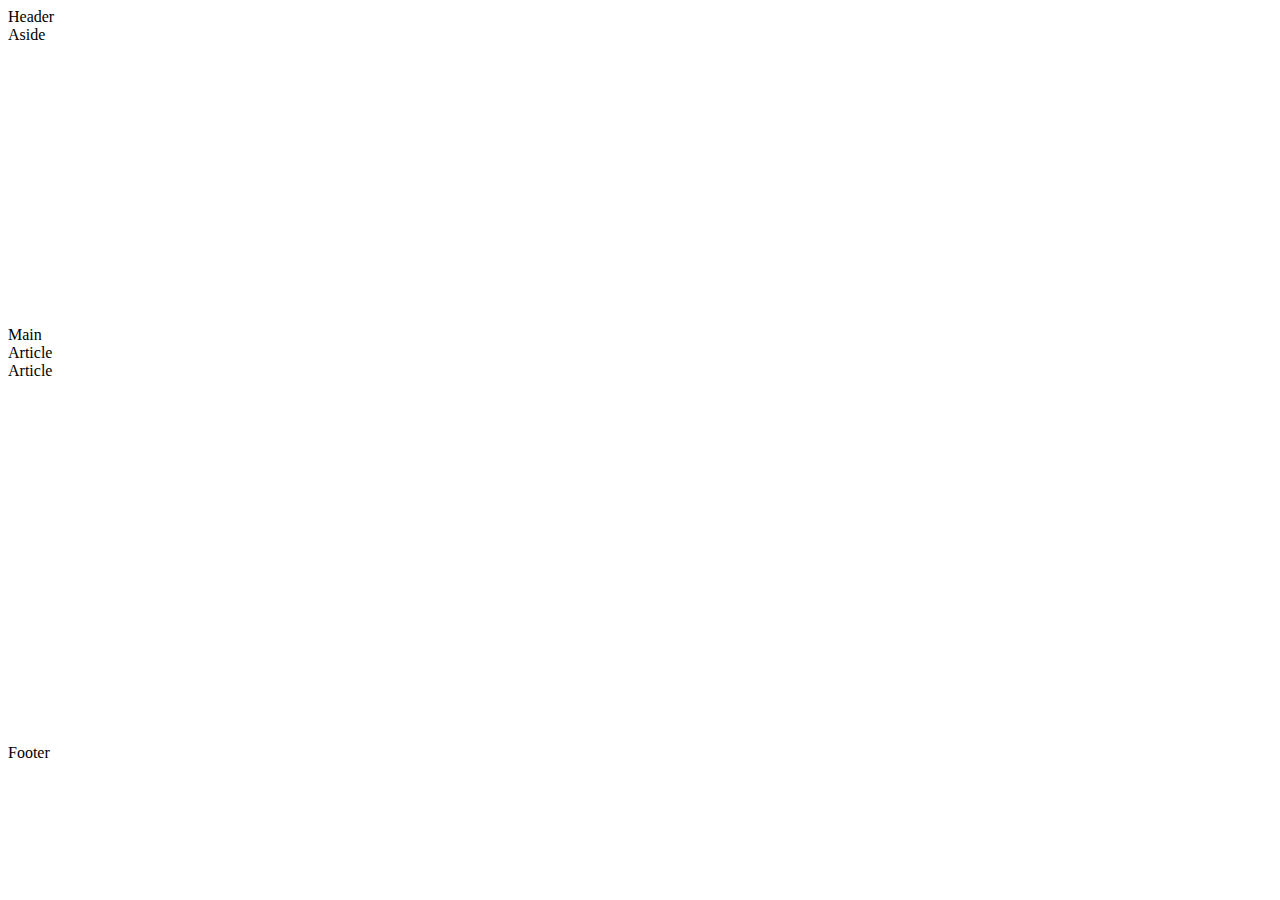
<file: html/bootstrap.html>
<!DOCTYPE html>
<html lang="en">
<head>
    <meta charset="UTF-8">
    <meta http-equiv="X-UA-Compatible" content="IE=edge">
    <meta name="viewport" content="width=device-width, initial-scale=1.0, shrink-to-fit=no">
    <link rel="stylesheet" href="https://stackpath.bootstrapcdn.com/bootstrap/4.5.2/css/bootstrap.min.css" integrity="sha384-Gn5384xqQ1aoWXA+058RXPxPg6fy4IWvTNh0E263XmFcJlSAwiGgFAW/dAiS6JXm" crossorigin="anonymous">
    <title>Document</title>
</head>
<body>
<div class = "container">
    <div class = "row">
        <div>
            <div>Header</div>
        </div>
    </div>
    <div>
        <div style="height:300px;" class = "col">Aside</div>
        <div class = "container">Main
            <div style="height:400px;">
                <div class = "col">Article</div>
                <div class = "col">Article</div>
            </div>
        </div>
    </div>
    <div>
        <div class = "row">Footer</div>
    </div>
</div>

</body>
</html>
</file>
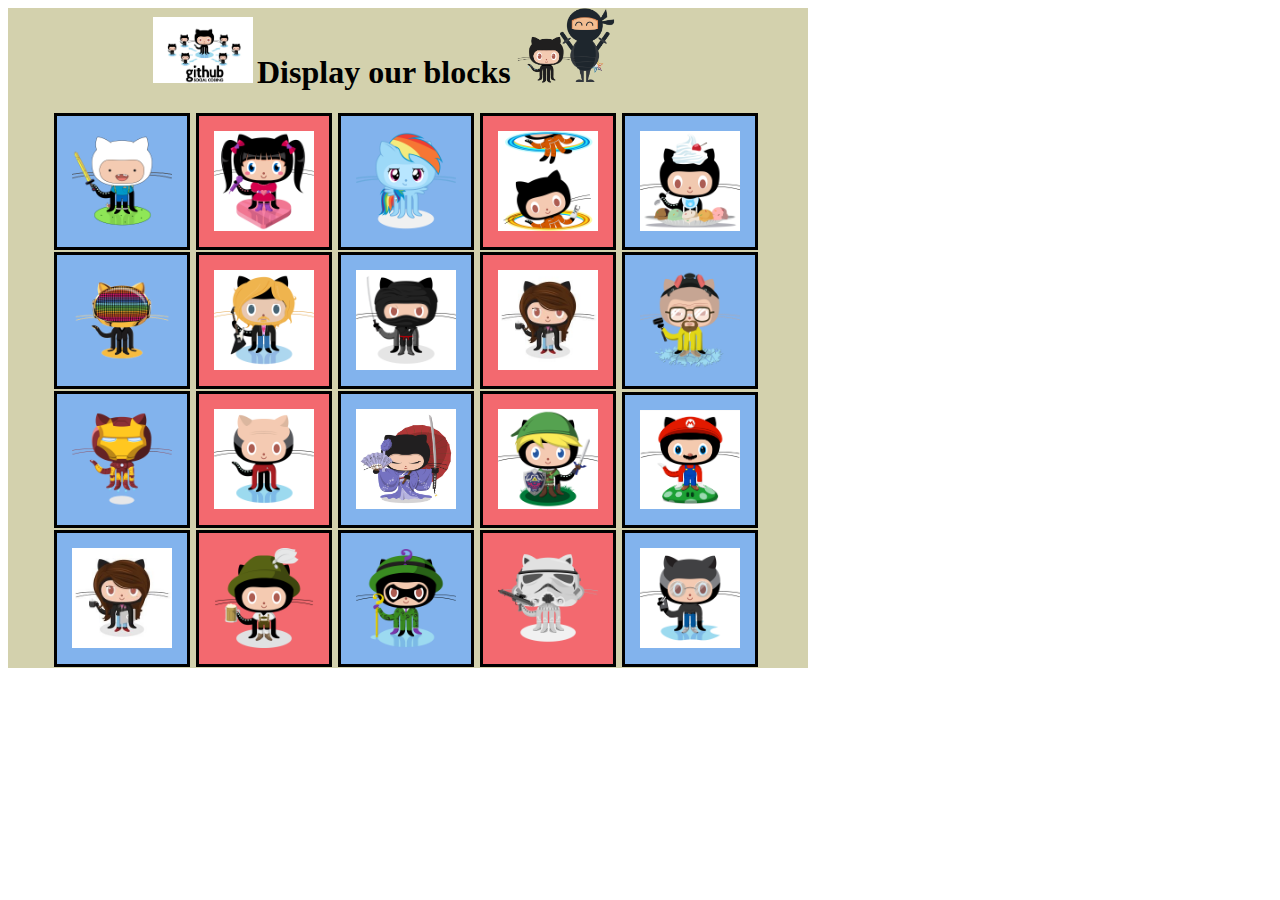
<file: html/displayblocks.html>
<!DOCTYPE html>
<html lang="en">
<head>
    <meta charset="UTF-8">
    <meta http-equiv="X-UA-Compatible" content="IE=edge">
    <meta name="viewport" content="width=device-width, initial-scale=1.0">
    <link rel="stylesheet" href="../css/blocks.css">
    <title>Document</title>
</head>
<body>

    <div class = "wrapper">
        <div class = "header">
            <img src="../img/github.jpg" alt = "github">
            <h1> Display our blocks </h1>
            <img src="../img/catandninja.png" alt="visionary">
        </div>
        <div class = "main">
            <div class = "blue">
                <img src="../img/adventure-cat.png" alt="adventure-cat">
            </div>
            <div class = "red">
                <img src="../img/aidorucat.png" alt="aidorucat">
            </div>
            <div class = "blue">
                <img src="../img/cooler.png" alt="catandninja">
            </div> 
            <div class = "red">           
                <img src="../img/chellocat.jpg" alt="chellocat"> 
            </div>
            <div class = "blue end">               
                <img src="../img/cherry.jpg" alt="cherry">
            </div>
            <div class = "blue">
                <img src="../img/daftpunk.gif" alt="adventure-cat">
            </div>
            <div class = "red">
                <img src="../img/defunktocat.png" alt="aidorucat">
            </div>
            <div class = "blue">
                <img src="../img/dojocat.jpg" alt="catandninja">
            </div> 
            <div class = "red">           
                <img src="../img/coder2.jpg" alt="chellocat"> 
            </div>
            <div class = "blue end">               
                <img src="../img/heisencat.png" alt="cherry">
            </div>
            <div class = "blue">
                <img src="../img/ironcat.png" alt="adventure-cat">
            </div>
            <div class = "red">
                <img src="../img/jean-luc-picat.jpg" alt="aidorucat">
            </div>
            <div class = "blue">
                <img src="../img/kantana.jpg" alt="catandninja">
            </div> 
            <div class = "red">           
                <img src="../img/linkcat.png" alt="chellocat"> 
            </div>
            <div class = "blue end">               
                <img src="../img/mario.png" alt="cherry">
            </div>
            <div class = "blue">
                <img src="../img/coder2.jpg" alt="adventure-cat">
            </div>
            <div class = "red">
                <img src="../img/oktobercat.png" alt="aidorucat">
            </div>
            <div class = "blue">
                <img src="../img/riddlocat.png" alt="catandninja">
            </div> 
            <div class = "red">           
                <img src="../img/stormtroopocat.png" alt="chellocat"> 
            </div>
            <div class = "blue end">               
                <img src="../img/visionary.jpg" alt="cherry">
            </div>             
        </div>
    
</body>
</html>
</file>
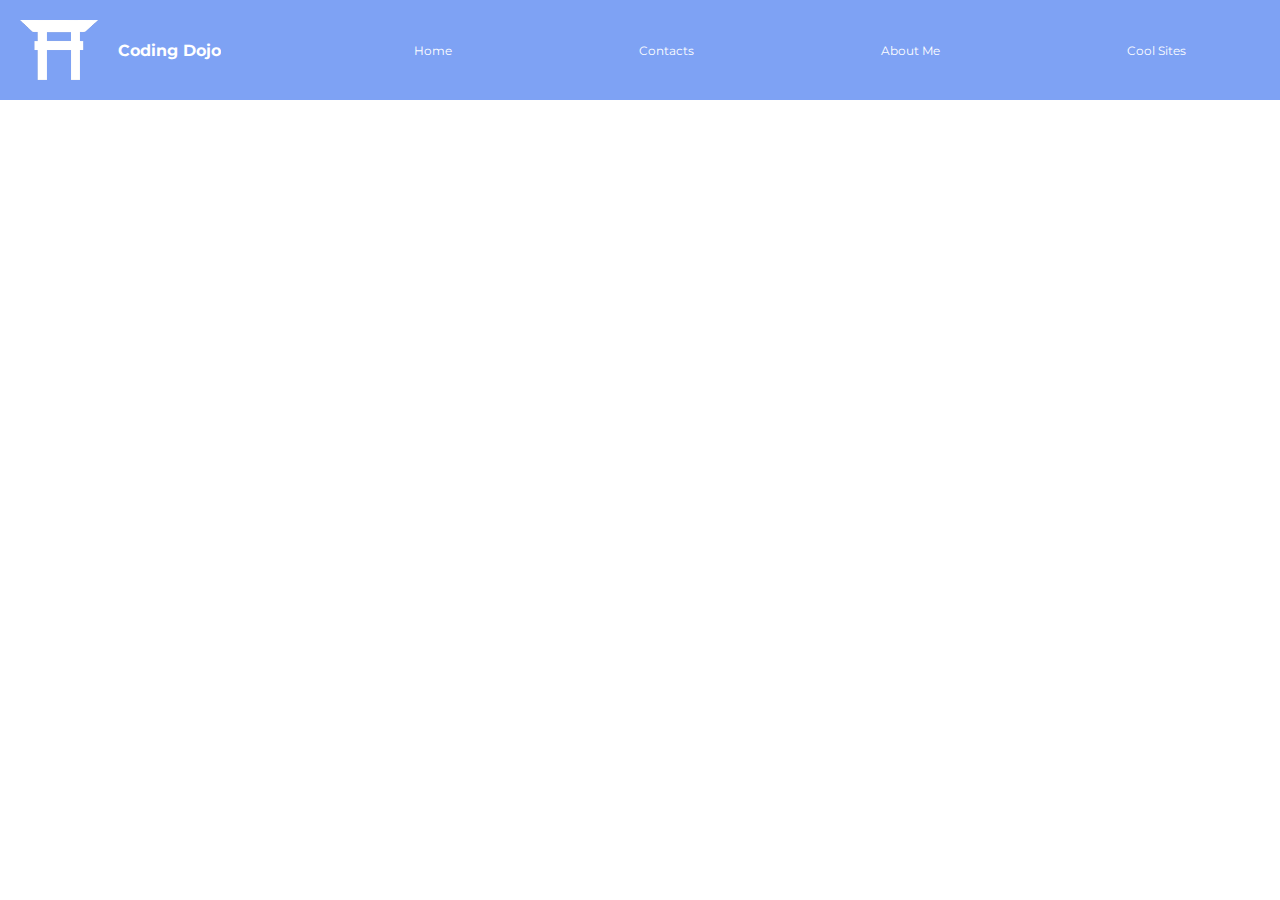
<file: html/navbar.html>
<!DOCTYPE html>
<html lang="en">
<head>
    <meta charset="UTF-8">
    <meta http-equiv="X-UA-Compatible" content="IE=edge">
    <meta name="viewport" content="width=device-width, initial-scale=1.0">
    <link rel="stylesheet" href="../css/dojo.css">
    <link href='//fonts.googleapis.com/css?family=Montserrat:thin,extra-light,light,100,200,300,400,500,600,700,800' 
rel='stylesheet' type='text/css'>
    <title>Document</title>
</head>
<body>
    <div id="wrapper"> 
        <div id = "header"> 
            <img src = "../img/dojo-icon.png" alt = "Dojo">
            <h1> Coding Dojo </h1>
            <ul>
                <li>
                    <a href = ""> Home </a>
                </li>
                <li>
                    <a href = ""> Contacts </a>
                </li>
                <li>
                    <a href = ""> About Me </a>
                </li>
                <li>
                    <a href = ""> Cool Sites </a>
                </li>
            </ul>
        </div>
    </div>
    
</body>
</html>
</file>
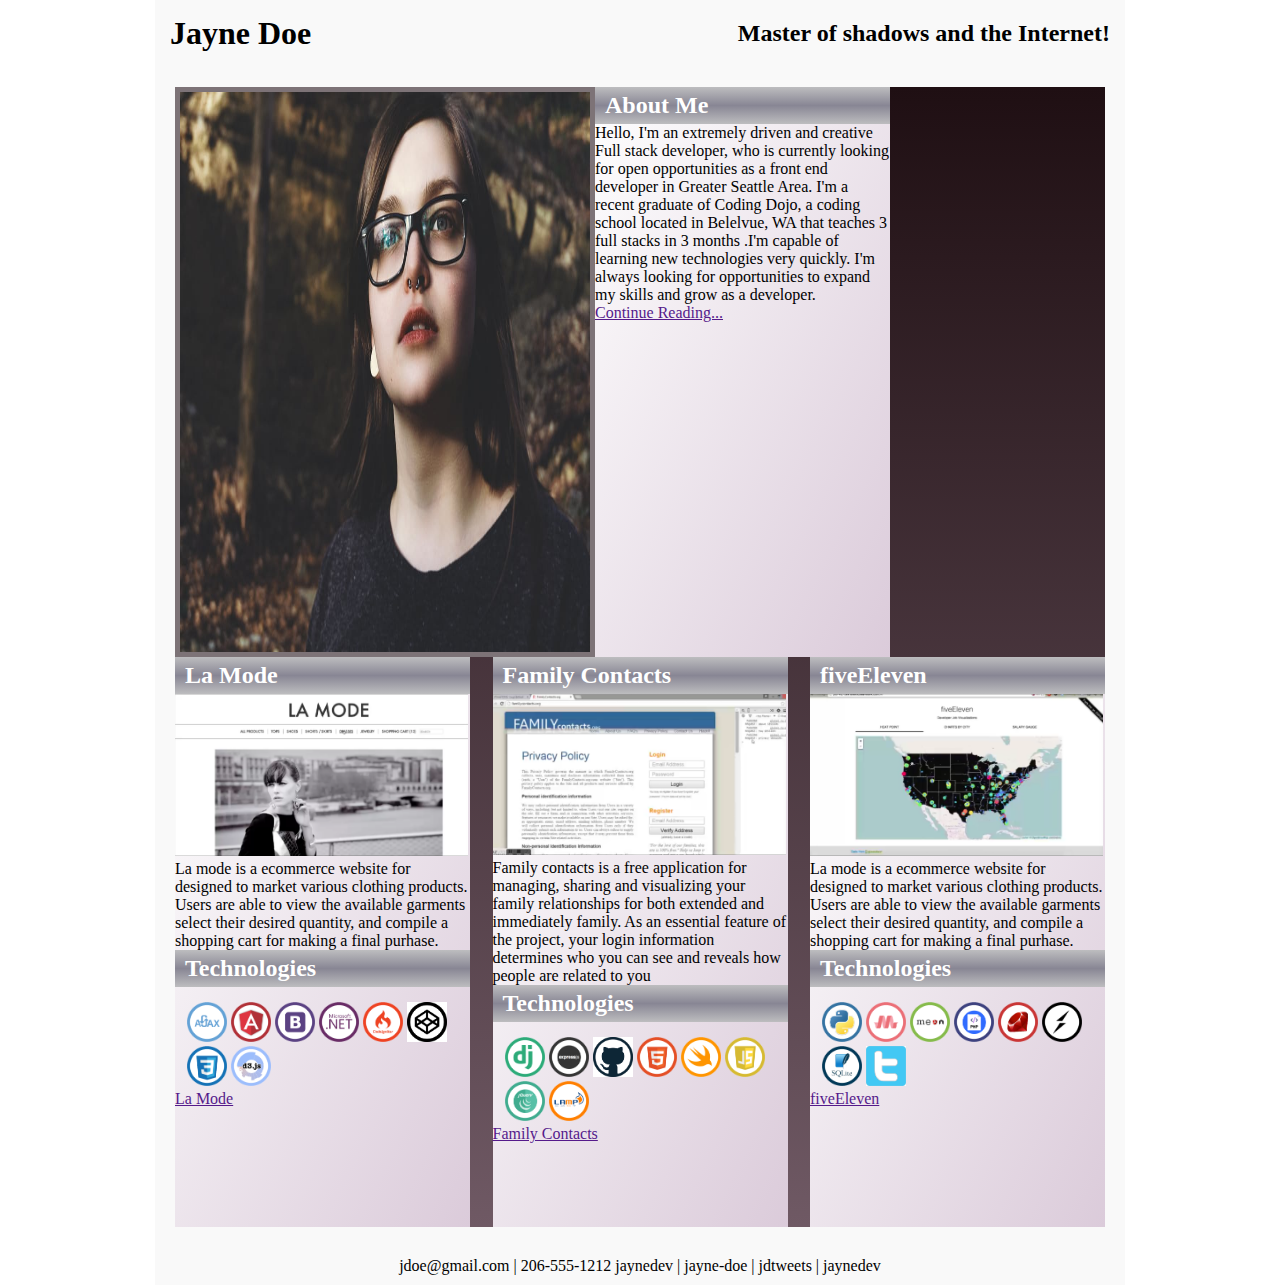
<file: html/profile.html>
<!DOCTYPE html>
<html lang="en">
<head>
    <meta charset="UTF-8">
    <meta http-equiv="X-UA-Compatible" content="IE=edge">
    <meta name="viewport" content="width=device-width, initial-scale=1.0">
    <link rel="stylesheet" type="text/css" href="../css/profile.css"></link>
    
    <title>Profile</title>
</head> 
<body>
    <div id="wrapper">
        <div id = "header">
            <h1>
                Jayne Doe
            </h1>
            <h2>
                Master of shadows and the Internet!
            </h2>
        </div>
        <div id = "main">
            <div id = "main-header"> 
                <img id = "me-img" src="../img/Portfolio_images/photo_of_me.jpg" alt="myphoto">
                <div id = "main-about" class = "project">
                    <h2>About Me</h2>
                    <p>
                            Hello, I'm an extremely driven and creative Full stack developer, who is currently looking for open opportunities as a front end developer in Greater Seattle Area. I'm a recent graduate of Coding Dojo, a coding school located in Belelvue, WA that teaches 3 full stacks in 3 months .I'm capable of learning new technologies very quickly. I'm always looking for opportunities to expand my skills and grow as a developer. 
                    </p>
                    <a href = "">Continue Reading...</a>
                </div>
            </div>
            <div id = "projects">
                <div class = "project">
                    <h2>La Mode</h2>
                    <img id = "la-mode" src="../img/Portfolio_images/lamode.png" alt="lamode">
                    <p>La mode is a ecommerce website for designed to market various clothing products. Users are able to view the available garments select their desired quantity, and compile a shopping cart for making a final purhase.</p>
                    <h2>Technologies</h2>
                    <div class = "tech-images">
                        <img src="../img/Portfolio_images/ajax.png" alt="ajax">
                        <img src="../img/Portfolio_images/angular.png" alt="angular">
                        <img src="../img/Portfolio_images/bootstrap.png" alt="bootstrap">
                        <img src="../img/Portfolio_images/c-sharp.png" alt="c-sharp">
                        <img src="../img/Portfolio_images/codeigniter.png" alt="codeigniter">
                        <img  src="../img/Portfolio_images/codepen.png" alt="codepen">
                        <img  src="../img/Portfolio_images/CSS.png" alt="CSS">
                        <img  src="../img/Portfolio_images/d3.png" alt="d3">
                    </div>
                    <p class = "button">
                        <a href = "">La Mode</a>
                    </p>
                </div>
                <div class = "project">
                    <h2>Family Contacts</h2>
                    <img id = "family-contacts" src="../img/Portfolio_images/familycontacts.png" alt="familycontacts">
                    <p>Family contacts is a free application for managing, sharing and visualizing your family relationships for both extended and immediately family. As an essential feature of the project, your login information determines who you can see and reveals how people are related to you</p>
                    <h2>Technologies</h2>
                    <div class = "tech-images">
                        <img  src="../img/Portfolio_images/django.png" alt="django">
                        <img  src="../img/Portfolio_images/expressjs.png" alt="expressjs">
                        <img  src="../img/Portfolio_images/github.png" alt="github">
                        <img  src="../img/Portfolio_images/HTML.png" alt="html">
                        <img  src="../img/Portfolio_images/iOS-Swift.png" alt="iOS-Swift">
                        <img src="../img/Portfolio_images/JavaScript.png" alt="JavaScript">
                        <img src="../img/Portfolio_images/jQuery.png" alt="jQuery">
                        <img src="../img/Portfolio_images/LAMP.png" alt="LAMP">
                    </div>
                    <p class = "button">
                        <a href = "">Family Contacts</a>
                    </p>
                </div>
                <div class = "project">
                    <h2>fiveEleven</h2>
                    <img id = "five-eleven" src="../img/Portfolio_images/fiveEleven.png" alt="fiveEleven">
                    <p>La mode is a ecommerce website for designed to market various clothing products. Users are able to view the available garments select their desired quantity, and compile a shopping cart for making a final purhase.</p>
                    <h2>Technologies</h2>
                    <div class = "tech-images">
                        <img  src="../img/Portfolio_images/python.png" alt="python">
                        <img  src="../img/Portfolio_images/materialize.png" alt="materialize">
                        <img  src="../img/Portfolio_images/MEAN.png" alt="MEAN">
                        <img  src="../img/Portfolio_images/php.png" alt="php">
                        <img  src="../img/Portfolio_images/RUBY.png" alt="RUBY">
                        <img  src="../img/Portfolio_images/socket.png" alt="socket">
                        <img  src="../img/Portfolio_images/sqlite.png" alt="sqlite">
                        <img  src="../img/Portfolio_images/twitter.png" alt="twitter">
                    </div>
                    <p class = "button">
                        <a href = "">fiveEleven</a>
                    </p>
                </div>
            </div>
        </div>
        <p id = "footer">
                jdoe@gmail.com | 206-555-1212
                jaynedev | jayne-doe | jdtweets | jaynedev
        </p>
        </div>      
    </div>
    
</body>
</html>
</file>
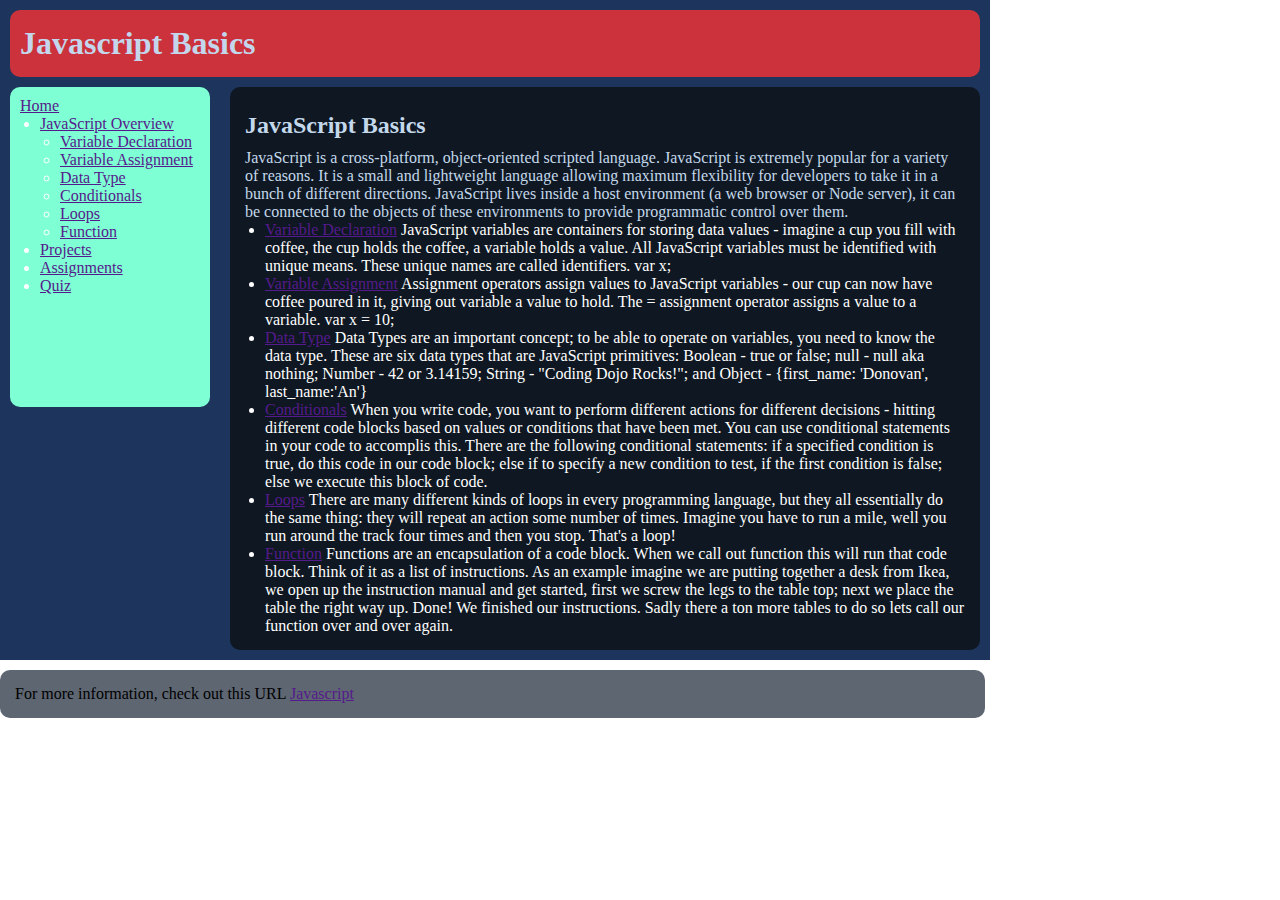
<file: html/showjavascript.html>
<!DOCTYPE html>
<html lang="en">
<head>
    <meta charset="UTF-8">
    <meta http-equiv="X-UA-Compatible" content="IE=edge">
    <meta name="viewport" content="width=device-width, initial-scale=1.0">
    <link rel="stylesheet" type="text/css" href = "../css/script.css">
    <title>Document</title> 
</head>
<body>
    <div id = "wrapper">
        <div id = "header"> 
            <h1> Javascript Basics </h1>
        </div>
        <div id = "main"> 
             <div id = "navbar">
                <a href = "">Home</a>
                <ul>
                    <li> <a href = ""> JavaScript Overview </a></li>
                        <ul>
                           <li> <a href = ""> Variable Declaration </a> </li>
                           <li> <a href = ""> Variable Assignment </a> </li>
                           <li> <a href = ""> Data Type </a> </li>
                           <li> <a href = ""> Conditionals </a> </li>
                           <li> <a href = ""> Loops  </a> </li>
                           <li> <a href = ""> Function </a> </li>
                        </ul>
                    <li> <a href = ""> Projects </a> </li>
                    <li> <a href = ""> Assignments </a> </li>
                    <li> <a href = ""> Quiz </a> </li>
                </ul>
            </div>
            <div id = "body">
                <h2>JavaScript Basics</h2>
                <p> JavaScript is a cross-platform, object-oriented scripted language.
                    JavaScript is extremely popular for a variety of reasons. It is a
                    small and lightweight language allowing maximum flexibility for
                    developers to take it in a bunch of different directions. JavaScript
                    lives inside a host environment (a web browser or Node server), it
                    can be connected to the objects of these environments to provide
                    programmatic control over them. </p>
                <ul>
                    <li>
                        <p> 
                        <a href = ""> Variable Declaration</a> JavaScript variables are
                        containers for storing data values - imagine a cup you fill with
                        coffee, the cup holds the coffee, a variable holds a value. All
                        JavaScript variables must be identified with unique means. These
                        unique names are called identifiers. <span>var x;</span>
                        </p>
                    </li>
                    <li>
                        <p>
                            <a href="">Variable Assignment</a> Assignment operators assign
                            values to JavaScript variables - our cup can now have coffee
                            poured in it, giving out variable a value to hold. The =
                            assignment operator assigns a value to a variable.
                            <span>var x = 10;</span>
                          </p>
                    </li>
                    <li>
                        <p>
                            <a href="">Data Type</a> Data Types are an important concept; to
                            be able to operate on variables, you need to know the data type.
                            These are six data types that are JavaScript primitives: Boolean
                            - <span>true</span> or <span>false;</span> null -
                            <span>null</span> aka nothing; Number - <span>42</span> or
                            <span>3.14159;</span> String -
                            <span>"Coding Dojo Rocks!";</span> and Object -
                            <span>{first_name: 'Donovan', last_name:'An'}</span>
                          </p>
                    </li>
                    <li>
                        <p>
                            <a href="">Conditionals</a> When you write code, you want to
                            perform different actions for different decisions - hitting
                            different code blocks based on values or conditions that have
                            been met. You can use conditional statements in your code to
                            accomplis this. There are the following conditional statements:
                            <span>if</span> a specified condition is true, do this code in
                            our code block; <span>else if</span> to specify a new condition
                            to test, if the first condition is false; <span>else </span> we
                            execute this block of code.
                          </p>
            
                    </li>               
                    <li>
                        <p>
                            <a href="">Loops</a> There are many different kinds of loops in
                            every programming language, but they all essentially do the same
                            thing: they will repeat an action some number of times. Imagine
                            you have to run a mile, well you run around the track four times
                            and then you stop. That's a loop!
                          </p>
                    </li>   
                    <li>
                        <p>
                            <a href="">Function</a> Functions are an encapsulation of a code
                            block. When we call out function this will run that code block.
                            Think of it as a list of instructions. As an example imagine we
                            are putting together a desk from Ikea, we open up the
                            instruction manual and get started, first we screw the legs to
                            the table top; next we place the table the right way up. Done!
                            We finished our instructions. Sadly there a ton more tables to
                            do so lets call our function over and over again.
                          </p>
                    </li> 
                </ul>
            </div>
        </div>

        </div>
            <p id = "footer">
                For more information, check out this URL <a href = ""> Javascript</a>
            </p>

        <div>

    </div>

    
</body>
</html>
</file>
<file: css/blocks.css>
img {
	width: 100px;
	/*display:inline-block;*/
}
div	{
	display:inline-block;
}
.wrapper {
	width: 800px;
	background-color: #d3d1ad;

}
.main {
	margin: 0 auto;
	width: 710px;
	display:block;
}
.header {
	width: 510px;
	margin:0 auto;
	display:block;
}
h1{
	display:inline-block;
}
.blue {
	background-color:  #82b3ed;
	padding:15px 15px 12px 15px;
	border: 3px solid black;
	margin:1px;
}
.red {
	background-color: #f3696f;
	padding:15px 15px 12px 15px;
	border: 3px solid black;
	margin:1px;
}

Files
No file chosen
or
Privacy Policy
</file>
<file: css/dojo.css>
*{
    margin:0px;
    padding:0px;
}

#wrapper {
    background-color:#2461ec96;
}

#header {
    display:flex;
    align-items: center;
    max-height: 100px;
}


h1, ul {
    font-family: 'Montserrat';
    color:white;
    }

ul {
    display:flex;
    flex:3;
    justify-content: space-around;
    align-items: center;
    font-size: 12px;
    
}

img {
    height: 60px;
    padding:20px;
}

h1 {
    font-size : 16px;
    margin-right: 100px;
}

li {
    list-style: none;
    color:white;
}

a {
    text-decoration: none;
    color:white;
}





<!--
<div id = "main">
   <img src = "img/main_img.png" alt = "main-about">
   <div id = "portfolio">
       <div class = "services">

       </div>
       <div class = "services">
           
       </div>
       <div class = "services">
           
       </div>               
   </div>
</div>
-->
</file>
<file: css/profile.css>
*{
	padding: 0px;
	margin: 0px;
}
#wrapper {
	width:970px;
    margin: auto;
    background-color: #f9f9f9;

}
#header{
	padding:15px;
    display: flex;
    justify-content: space-between;
    align-items: center;
    outline-style: solid red 5px;
}

#main {
    margin:20px;
    background: linear-gradient(#1f0f13,#6f5964);
}
#main-header{
    border:10px;
    display: flex;
}

#main-content{
	padding:20px;
    background: linear-gradient(#1f0f13,#6f5964);
}
#main-content p {
	margin-bottom: 15px;
	padding-left: 10px;
}
#main-content a{
	padding-left: 10px;
}

#about{
    display: flex;
    justify-content: space-between;
    margin-bottom: 20px;
}

#about-me{
    background:  linear-gradient(to bottom right, #fefefe, #dbcbda);
    width:490px;
}

#me-img{
	width:410px;
	border: 5px solid #7d7377;
}
#about-me-section{
  background:  linear-gradient(to bottom right, #fefefe, #dbcbda);
  width:490px;
}
#about-me-section h2 {
    color:white;
    padding: 5px 10px;
    background: linear-gradient(#bdbdbf, #888694, #bdbdbf);
    margin-bottom: 10px;
}
#projects{
    display: flex;
    justify-content: space-between;
}
.project {
	width:295px;
	height: 570px;
	background: linear-gradient(to bottom right, #fefefe, #dbcbda); 
}
.project img{
	width: 293px;
}
.project h2 {
	padding: 5px 10px;
	color: white;
	background: linear-gradient(#bdbdbf, #888694, #bdbdbf);
}
.tech-images {
 padding:15px 0px 0px 12px;
}
.tech-images img{
	width:40px;
	height:40px;
}
.project button {
	background-color: green;
	color:white;
	border:solid 1px black;
	border-radius: 3px;
	padding:5px;
	margin: 10px 100px;
	font-weight: 900;
}
#footer{
    text-align: center;
    padding: 10px;
}
#social{
    display: flex;
    width: 362px;
    padding: 10px;
    margin: auto;
}
#footer img {
	width: 20px;
	margin:auto;
}
</file>
<file: css/script.css>
*{
    margin:0px;
    padding:0px;
}

#wrapper {
    width:970px;
    background-color: #1d355c;
    padding: 10px;
}

#header{
    background-color: #cc323b;
    color: #c3d6eb;
    border-radius: 10px;
    margin-bottom: 10px;
    padding: 15px 0 15px 10px;
}
.project img{
	width: 293px;
}

#main{
    display: flex;
    justify-content: space-between;
}

#navbar {
    width: 180px;
    height:300px;
    background-color: aquamarine;
    border-radius: 10px;
    padding: 10px;

}
#tech-images img{
    width:40px;
    height:40px;
}

ul{
    color: white;
    padding-left: 20px;
    margin: 0;
}

#body {
    width: 720px;
    background-color: #0f1822;
    border-radius: 10px;
    color: #c4d8ec;
    padding: 15px;
    font-size:medium;
}

#body h2{
    margin: 10px 0;
} 

#footer{
    width: 970px;
    background-color: #5e6672;
    padding: 15px 0 15px 15px;
    margin-top: 10px;
    border-radius: 10px;
}
</file>
